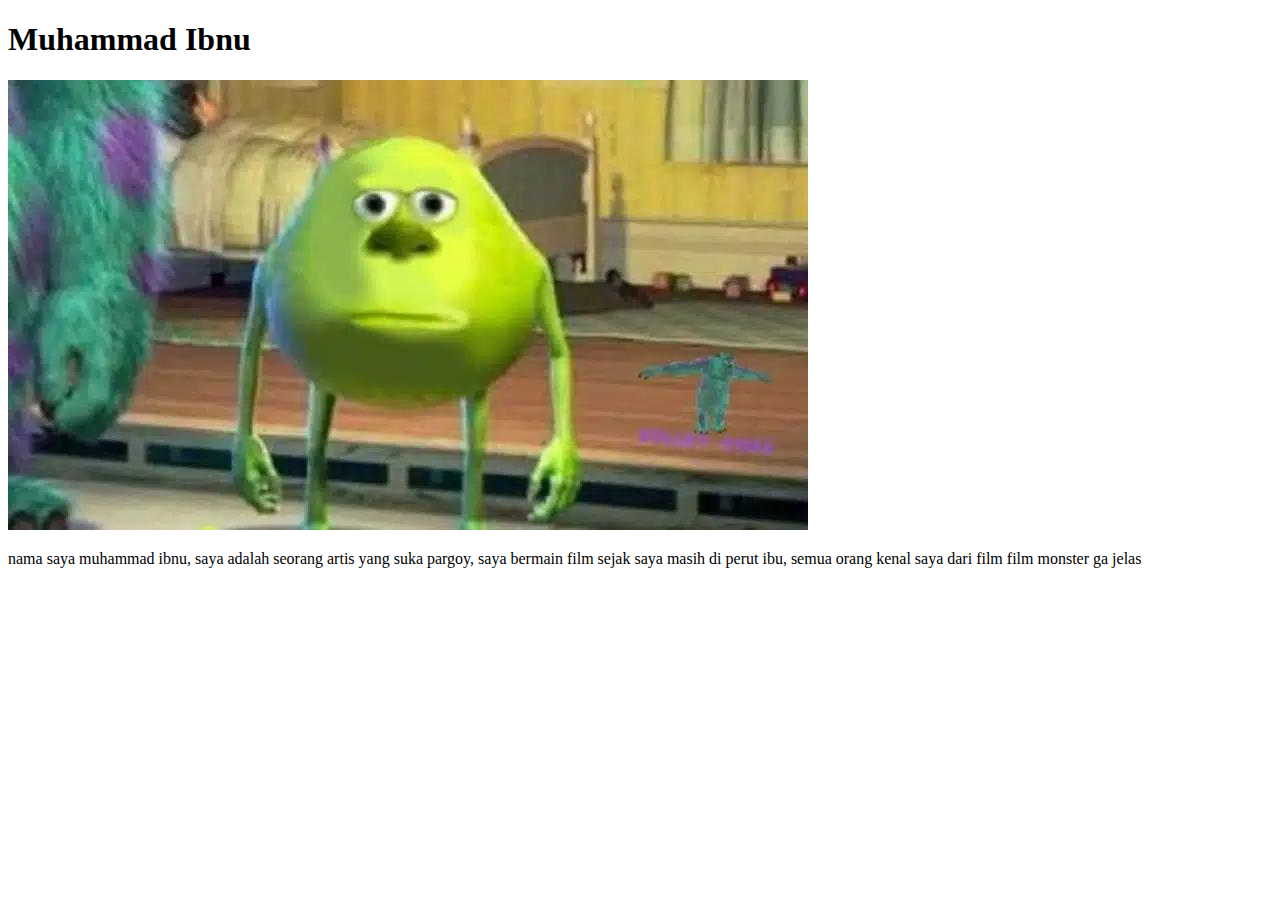
<file: bang ibnu.html>
<!DOCTYPE html>
<html lang="en">
<head>
    <meta charset="UTF-8">
    <meta name="viewport" content="width=device-width, initial-scale=1.0">
    <title>Document</title>
</head>
<body>
    <h1>Muhammad Ibnu</h1>
    <img src="assets/images/ibnu.jpeg" alt="">
    <p>nama saya muhammad ibnu, saya adalah seorang artis yang suka pargoy, saya bermain film sejak saya masih di perut ibu, semua orang kenal saya dari film film monster ga jelas</p>
    
</body>
</html>
</file>
